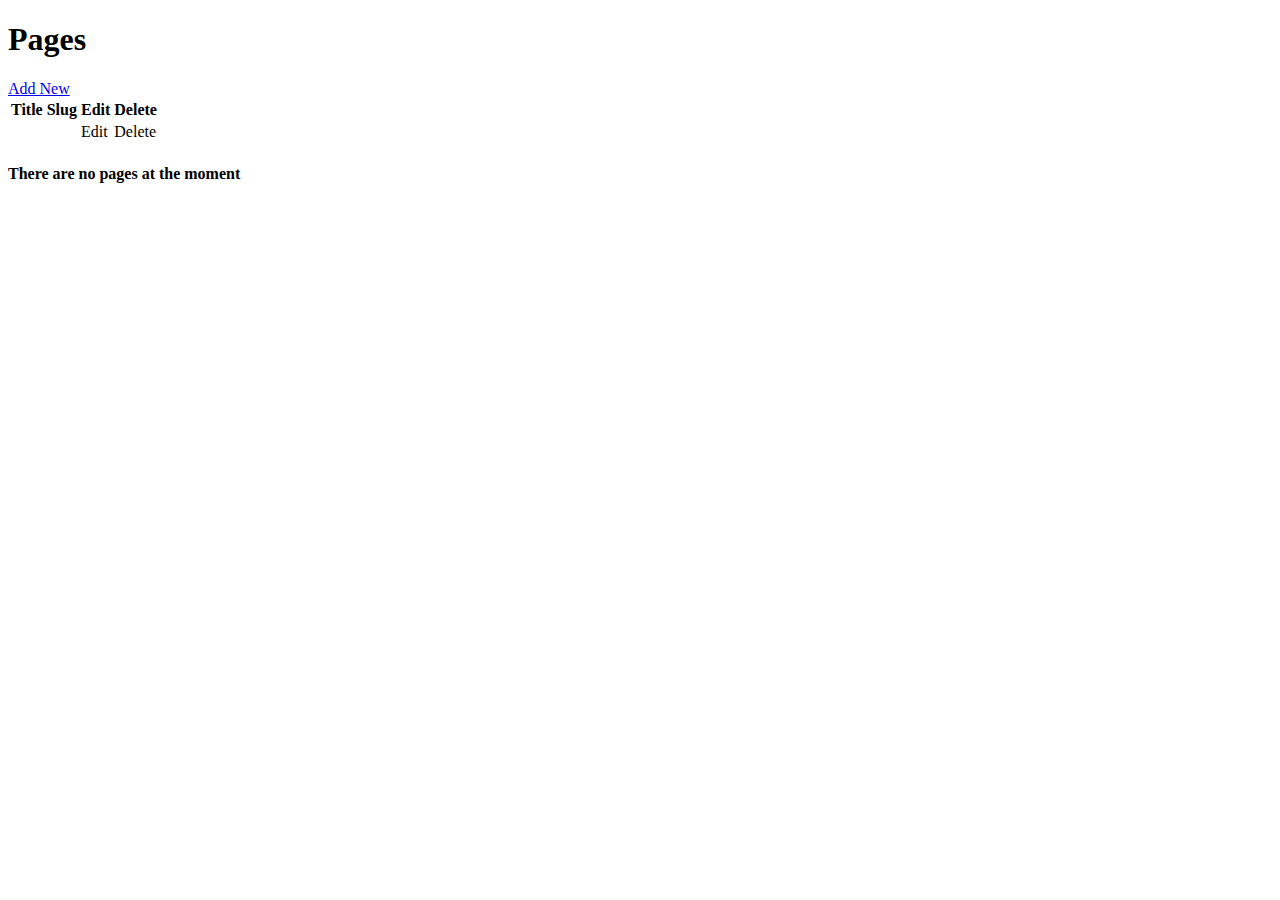
<file: src/main/resources/templates/admin/pages/index.html>
<!doctype html>
<html lang="en">

<head th:replace="/fragments/head"></head>

<body>

    <nav th:replace="/fragments/nav :: nav-admin"></nav>

    <div class="container">
        <!-- Example row of columns -->

        <h1 class="display-2">Pages</h1>
        <a href="/admin/pages/add" class="btn btn-primary btn mb-5 buttonBack">Add New</a>

        <div th:if="${message}" th:text="${message}" th:class="${'alert ' + alertClass}"></div>

        <div th:if="${!pages.empty}">

            <table class="table sorting" id="pages">
                <tr class="home">
                    <th>Title</th>
                    <th>Slug</th>
                    <th>Edit</th>
                    <th>Delete</th>
                </tr>
                <tr th:each="page: ${pages}" th:id="'id_' + ${page.id}" th:class="${page.slug}">
                    <td th:text="${page.title}"></td>
                    <td th:text="${page.slug}"></td>
                    <td><a th:href="@{'/admin/pages/edit/' + ${page.id}}">Edit</a></td>
                    <td><a th:if="${page.slug != 'home'}" th:href="@{'/admin/pages/delete/' + ${page.id}}" class="confirmDeletion">Delete</a></td>
                </tr>
            </table>
        </div>

        <div th:unless="${!pages.empty}"> <!-- else = unless-->
            <h4 class="display-4">There are no pages at the moment</h4>
        </div>

    </div> <!-- /container -->

    <!-- <footer th:replace="/fragments/footer"></footer> -->
    <div th:replace="/fragments/footer"></div>

    <script>

    let token = $("meta[name='_csrf']").attr("content");
    let header = $("meta[name='_csrf_header']").attr("content");
    $(document).ajaxSend( function (e, xhr, options) {
       xhr.setRequestHeader(header, token); 
    });

    $("table#pages tbody").sortable({
        items: "tr:not(.home)",
        placeholder: "ui-state-hightlight",
        update: function () {
            let ids = $("table#pages tbody").sortable("serialize");
            let url = "/admin/pages/reorder";

            $.post(url, ids, function (data) {
                console.log(data);
            });
        }
    });
    </script>

</body>

</html>
</file>
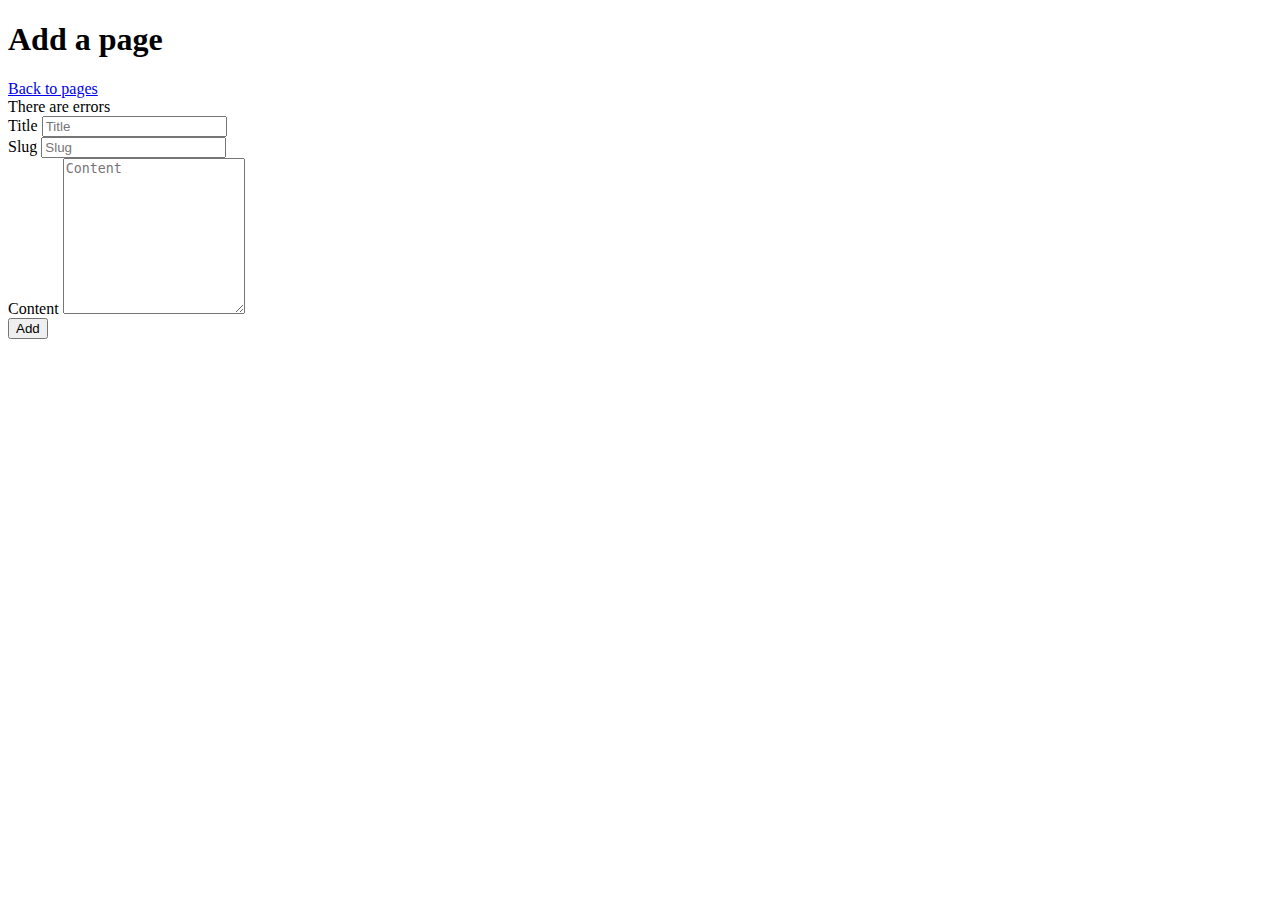
<file: src/main/resources/templates/admin/pages/add.html>
<!doctype html>
<html lang="en">

<head th:replace="/fragments/head"></head>

<body>
    
    <nav th:replace="/fragments/nav :: nav-admin"></nav>

    <div class="container">
        <!-- Example row of columns -->
        
        <h1 class="display-2">Add a page</h1>
        <a href="/admin/pages/" class="btn btn-primary btn mb-5 buttonBack">Back to pages</a>
        
        <div th:if="${message}" th:text="${message}" th:class="${'alert ' + alertClass}"></div>



        <form method="post" th:object="${page}" th:action="@{/admin/pages/add}">
            
            <div th:if="${#fields.hasErrors('*')}" class="alert alert-danger">
                There are errors
            </div>


            <div class="form-group">
                <label for="">Title</label>
                <input type="text" class="form-control" th:field="*{title}" placeholder="Title">
                <span class="error" th:if="${#fields.hasErrors('title')}" th:errors="*{title}"></span>
            </div>

            <div class="form-group">
                    <label for="">Slug</label>
                    <input type="text" class="form-control" th:field="*{slug}" placeholder="Slug">
            </div>

            <div class="form-group">
                    <label for="">Content</label>
                    <textarea th:field="*{content}" rows="10" class="form-control" placeholder="Content"></textarea>
                    <span class="error" th:if="${#fields.hasErrors('content')}" th:errors="*{content}"></span>
            </div>

            <button class="btn btn-danger mb-5 buttonDanger">Add</button>


        </form>


    </div> <!-- /container -->

    <!-- <footer th:replace="/fragments/footer"></footer> -->
    <div th:replace="/fragments/footer"></div>

</body>

</html>
</file>
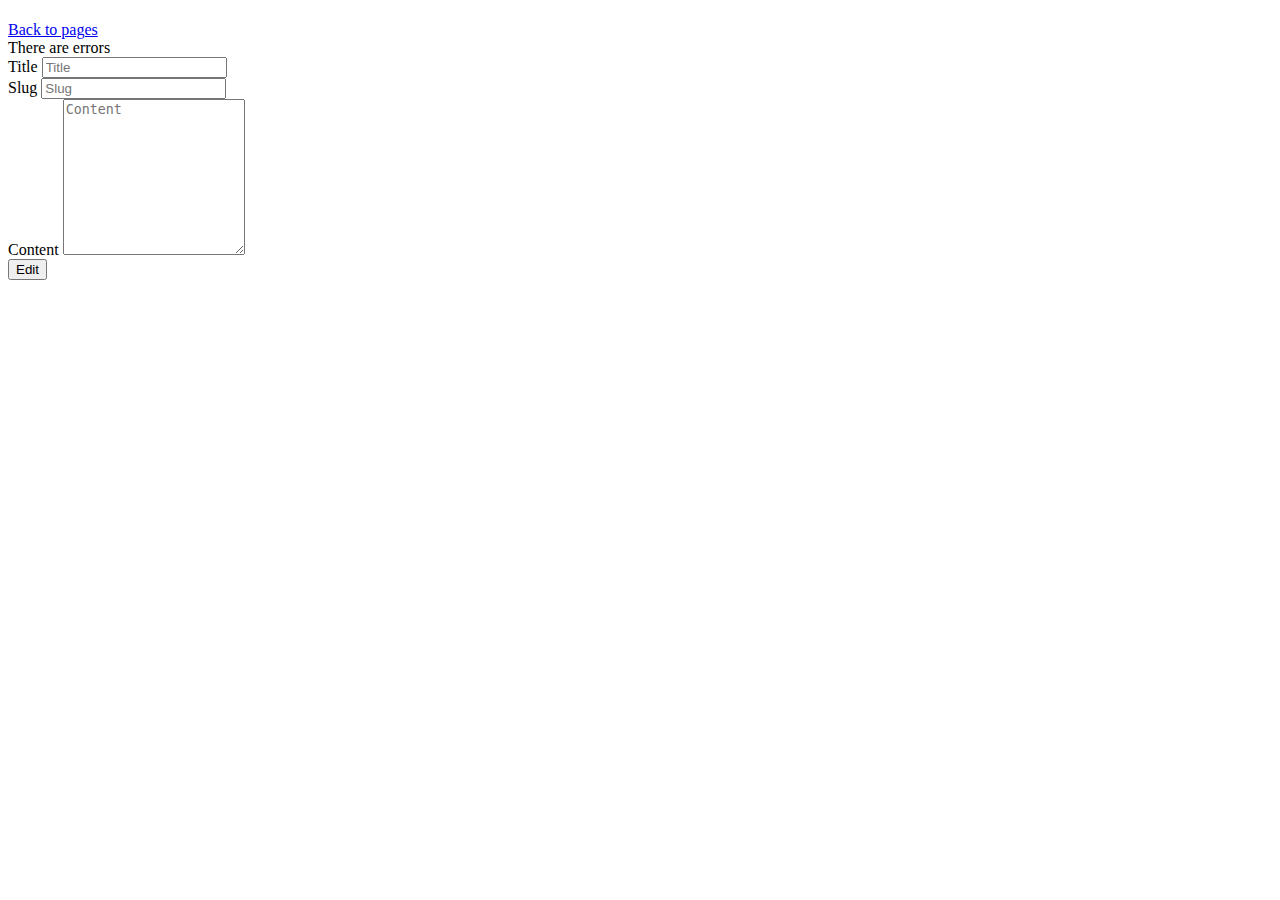
<file: src/main/resources/templates/admin/pages/edit.html>
<!doctype html>
<html lang="en">

<head th:replace="/fragments/head"></head>

<body>
    
    <nav th:replace="/fragments/nav :: nav-admin"></nav>

    <div class="container">
        <!-- Example row of columns -->

        <h1 class="display-2" th:text="'Edit '+ ( ${pageTitle} ?: ${page.title} )"></h1>
        <a href="/admin/pages/" class="btn btn-primary btn mb-5 buttonBack">Back to pages</a>
        
        <div th:if="${message}" th:text="${message}" th:class="${'alert ' + alertClass}"></div>


        
        <form method="post" th:object="${page}" th:action="@{/admin/pages/edit}">
            
            <div th:if="${#fields.hasErrors('*')}" class="alert alert-danger">
                There are errors
            </div>


            <div class="form-group">
                <label for="">Title</label>      <!-- th:value="${page.title}" $ because it's referring to variable-->
                <input type="text" class="form-control" th:field="*{title}"  placeholder="Title">
                <span class="error" th:if="${#fields.hasErrors('title')}" th:errors="*{title}"></span>
            </div>

            <div class="form-group" th:classappend="${page.slug == 'home'} ? 'd-none' : ''">
                    <label for="">Slug</label>
                    <input type="text" class="form-control" th:field="*{slug}"  th:value="${page.slug}" placeholder="Slug">
            </div>

            <div class="form-group">
                    <label for="">Content</label>
                    <textarea th:field="*{content}" th:value="${page.content}" rows="10" class="form-control" placeholder="Content"></textarea>
                    <span class="error" th:if="${#fields.hasErrors('content')}" th:errors="*{content}"></span>
            </div>

            <input type="hidden" th:field="*{id}" th:value="${page.id}">
            <input type="hidden" th:field="*{sorting}" th:value="${page.sorting}">


            <button class="btn btn-danger mb-5 buttonDanger">Edit</button>


        </form>


    </div> <!-- /container -->

    <!-- <footer th:replace="/fragments/footer"></footer> -->
    <div th:replace="/fragments/footer"></div>

</body>

</html>
</file>
